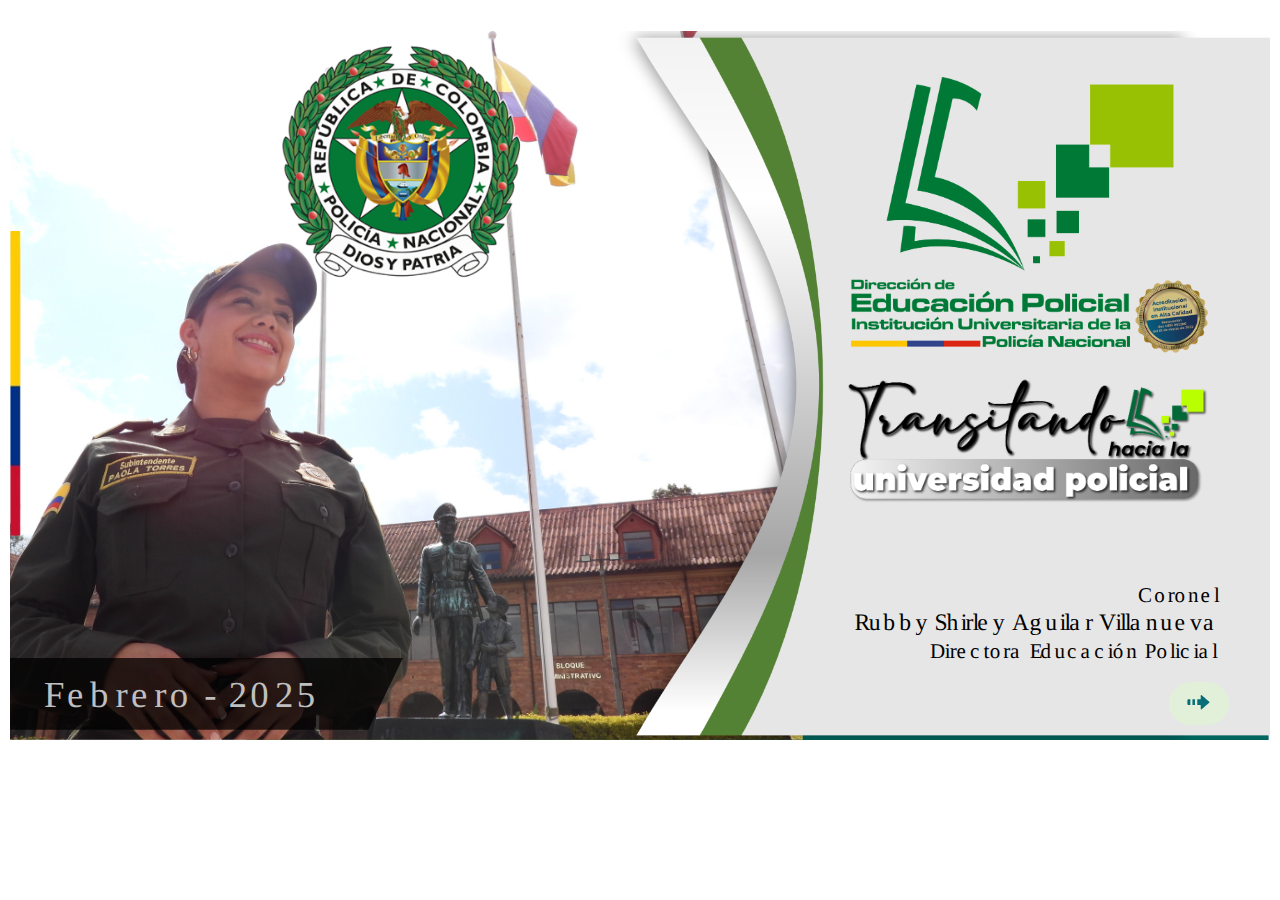
<file: index.html>
﻿<!doctype html>
<html lang="es">
<head>
  <meta charset="utf-8">
  <!-- Creado con Storyline 360 x64 - http://www.articulate.com  -->
  <!-- version: 3.96.33815.0 -->
  <title>REUNION_Z1</title>
  <meta http-equiv="x-ua-compatible" content="IE=edge"/>
  <meta name="viewport" content="width=device-width,initial-scale=1,user-scalable=no,shrink-to-fit=no,minimal-ui"/>
  <meta name="apple-mobile-web-app-capable" content="yes"/>
  <style>
    html, body { height: 100%; padding: 0; margin: 0 }
    #app { height: 100%; width: 100%; }
  </style>

  <script>
    window.DS = {};
    window.globals = {
      DATA_PATH_BASE: '',
      HAS_FRAME: true,
      HAS_SLIDE: true,

      lmsPresent: false,
      tinCanPresent: false,
      cmi5Present: false,
      aoSupport: false,
      scale: 'noscale',
      captureRc: false,
      browserSize: 'fullscreen',
      bgColor: '#FFFFFF',
      features: 'DropInAcc,DropInBase,DropInCore,DropInInteractions,DropInVideo,LayerPresentAsDialog,MultipleQuizTracking,UpdatedThemeEditor',
      themeName: 'unified',
      preloaderColor: '#8C8C8C',
      suppressAnalytics: false,
      productChannel: 'stable',
      publishSource: 'storyline',
      aid: 'aid|de5515e7-7bf1-4e43-9d3c-0159d87fd708',
      cid: '05d4e142-a4f2-4483-bc0e-c1f2b36c0240',
      playerVersion: '3.96.33815.0',
      publishTimestamp: '2025-02-12T16:59:39.1582185Z',
      maxIosVideoElements: 10,
      connectionSettings: { message: 'Est%C3%A1s%20fuera%20de%20l%C3%ADnea.%20Tratando%20de%20reconectar...', useDarkTheme: true, mode: 'disabled' },
      hasFeature: function(feature) {
        return this.features.split(',').includes(feature);
      },
      
      parseParams: function(qs) {
        if (window.globals.parsedParams != null) {
          return window.globals.parsedParams;
        }
        qs = (qs || window.location.search.substr(1)).split('+').join(' ');
        var params = {},
            tokens,
            re = /[?&]?([^=]+)=([^&]*)/g;

        while (tokens = re.exec(qs)) {
          params[decodeURIComponent(tokens[1]).trim()] =
            decodeURIComponent(tokens[2]).trim();
        }
        window.globals.parsedParams = params;
        return params;
      }

    };
  </script>
  <script>
    var isIe11 = ('ActiveXObject' in window || window.MSBlobBuilder != null)
      && window.msCrypto != null && !window.ActiveXObject;
    if (isIe11) {
      window.globals.unsupportedBrowser = true;
      document.write(atob('[base64]'));
    }
  </script>

  <script>
    if (window.globals.hasFeature('MultiLanguageSinglePackageSupport')) {
      
      
    }
  </script>

  
  <script>window.THREE = { };</script>
  
</head>
<body style="background: #FFFFFF" class="cs-HTML theme-unified">
  <!-- 360 -->
  <script>!function(){var e,i=/iPhone/i,o=/iPod/i,n=/iPad/i,t=/\biOS-universal(?:.+)Mac\b/i,r=/\bAndroid(?:.+)Mobile\b/i,a=/Android/i,d=/(?:SD4930UR|\bSilk(?:.+)Mobile\b)/i,p=/Silk/i,l=/Windows Phone/i,u=/\bWindows(?:.+)ARM\b/i,b=/BlackBerry/i,s=/BB10/i,c=/Opera Mini/i,f=/\b(CriOS|Chrome)(?:.+)Mobile/i,h=/Mobile(?:.+)Firefox\b/i,v=function(e){return void 0!==e&&"MacIntel"===e.platform&&"number"==typeof e.maxTouchPoints&&e.maxTouchPoints>1&&"undefined"==typeof MSStream};e=function(e){var m={userAgent:"",platform:"",maxTouchPoints:0};e||"undefined"==typeof navigator?"string"==typeof e?m.userAgent=e:e&&e.userAgent&&(m={userAgent:e.userAgent,platform:e.platform,maxTouchPoints:e.maxTouchPoints||0}):m={userAgent:navigator.userAgent,platform:navigator.platform,maxTouchPoints:navigator.maxTouchPoints||0};var g=m.userAgent,y=g.split("[FBAN");void 0!==y[1]&&(g=y[0]),void 0!==(y=g.split("Twitter"))[1]&&(g=y[0]);var A=function(e){return function(i){return i.test(e)}}(g),w={apple:{phone:A(i)&&!A(l),ipod:A(o),tablet:!A(i)&&(A(n)||v(m))&&!A(l),universal:A(t),device:(A(i)||A(o)||A(n)||A(t)||v(m))&&!A(l)},amazon:{phone:A(d),tablet:!A(d)&&A(p),device:A(d)||A(p)},android:{phone:!A(l)&&A(d)||!A(l)&&A(r),tablet:!A(l)&&!A(d)&&!A(r)&&(A(p)||A(a)),device:!A(l)&&(A(d)||A(p)||A(r)||A(a))||A(/\bokhttp\b/i)},windows:{phone:A(l),tablet:A(u),device:A(l)||A(u)},other:{blackberry:A(b),blackberry10:A(s),opera:A(c),firefox:A(h),chrome:A(f),device:A(b)||A(s)||A(c)||A(h)||A(f)},any:!1,phone:!1,tablet:!1};return w.any=w.apple.device||w.android.device||w.windows.device||w.other.device,w.phone=w.apple.phone||w.android.phone||w.windows.phone,w.tablet=w.apple.tablet||w.android.tablet||w.windows.tablet,w}(),"object"==typeof exports&&"undefined"!=typeof module?module.exports=e:"function"==typeof define&&define.amd?define((function(){return e})):this.isMobile=e}();
    window.isMobile.apple.tablet = window.isMobile.apple.tablet ||
      (navigator.platform === 'MacIntel' && navigator.maxTouchPoints > 1);
    window.isMobile.apple.device = window.isMobile.apple.device || window.isMobile.apple.tablet;
    window.isMobile.tablet = window.isMobile.tablet || window.isMobile.apple.tablet;
    window.isMobile.any = window.isMobile.any || window.isMobile.apple.tablet;
  </script>

  <div id="focus-sink" tabindex="-1"></div>

  <div id="preso"></div>
  <script>
    (function() {

      var classTypes = [ 'desktop', 'mobile', 'phone', 'tablet' ];

      var addDeviceClasses = function(prefix, testObj) {
        var curr, i;
        for (i = 0; i < classTypes.length; i++) {
          curr = classTypes[i];
          if (testObj[curr]) {
            document.body.classList.add(prefix + curr);
          }
        }
      };

      var params = window.globals.parseParams(),
          isDevicePreview = params.devicepreview === '1',
          isPhoneOverride = params.deviceType === 'phone' || (isDevicePreview && params.phone == '1'),
          isTabletOverride = (params.deviceType === 'tablet' || isDevicePreview) && !isPhoneOverride,
          isMobileOverride = isPhoneOverride || isTabletOverride;

      var deviceView = {
        desktop: !window.isMobile.any && !isMobileOverride,
        mobile: window.isMobile.any || isMobileOverride,
        phone: isPhoneOverride || (window.isMobile.phone && !isTabletOverride),
        tablet: isTabletOverride || window.isMobile.tablet
      };

      window.globals.deviceView = deviceView;
      window.isMobile.desktop = !window.isMobile.any;
      window.isMobile.mobile = window.isMobile.any;

      addDeviceClasses('view-', deviceView);

    })();
  </script>
  
  <script src='story_content/triggers.js' type=text/javascript></script>
<script src='story_content/user.js' type=text/javascript></script>
  <div class="slide-loader"></div>

  <script>
    var doc = document, loader = doc.body.querySelector('.slide-loader'); [ 1, 2, 3 ].forEach(function(n) { var d = doc.createElement('div'); d.style.backgroundColor = window.globals.preloaderColor; d.classList.add('mobile-loader-dot'); d.classList.add('dot' + n); loader.appendChild(d); });
  </script>

  <div class="mobile-load-title-overlay" style="display: none">
    <div class="mobile-load-title">REUNION_Z1</div>
  </div>

  <div class="mobile-chrome-warning"></div>

  
<style>
  .warn-connection-dialog {
    display: none;
    background: transparent;
    pointer-events: all;
    position: fixed;
    left: 0;
    top: 0;
    width: 100%;
    height: 100%;
    z-index: 999;
  }

  .warn-connection-content {
    pointer-events: all;
    border-radius: 4px;
    background: white;
    border: 1px solid #E7E7E7;
    color: #333333;
    box-shadow: 0 2px 4px rgba(0, 0, 0, 0.25);
    transition: all 150ms ease-out;
    position: absolute;
    white-space: nowrap;
  }

  .view-phone.is-landscape .warn-connection-content {
    left: 23px;
    bottom: 23px;
  }

  .view-tablet.is-landscape .warn-connection-content {
    left: 50%;
    top: 20px;
    transform: translateX(-50%);
  }

  .view-mobile.is-portrait .warn-connection-content {
    transform: translate(-50%, calc(-100% - 15px));
  }

  .warn-connection-content p {
    display: inline-block;
    margin: 0 8px 0 0;
    line-height: 33px;
    font-size: 11px;
  }

  .warn-connection-content svg {
    position: relative;
    vertical-align: middle;
    margin: 0 2px 2px 8px;
  }

  .view-desktop .warn-connection-content {
    left: 1.5em;
    bottom: 1.5em;
  }

  .view-desktop .warn-connection-content p {
    font-size: 1.1em;
  }

  .is-offline .warn-connection-dialog {
    display: block;
  }

  .is-offline .cs-panel * {
    pointer-events: none !important;
  }

  .is-offline .cs-panel {
    pointer-events: all !important;
  }

  .is-offline #nav-controls * {
    pointer-events: none !important;
  }

  .is-offline #nav-controls {
    pointer-events: all !important;
  }
</style>

<div class="warn-connection-dialog" role="alertdialog" aria-modal="true" tabindex="0" aria-labelledby="warn-connection-message">
  <div class="warn-connection-content">
    <svg width="17" height="15" viewBox="0 0 17 15" xmlns="http://www.w3.org/2000/svg">
      <path fill="#8F0000" stroke="white" d="M16.07,12.98 L15.88,12.23 L9.51,1.21 C8.97,0.26,7.6,0.26,7.06,1.21 L0.69,12.23 C0.15,13.16,0.81,14.36,1.91,14.36 H14.65 C15.47,14.36,16.05,13.7,16.07,12.98 Z"/>
      <path fill="white" stroke="white" d="M8.58,5.5 C8.35,5.28,8.5,5.35,8.21,5.32 C8.09,5.35,7.97,5.49,7.96,5.67 C7.97,5.79,7.98,5.92,7.98,6.04 L7.98,6.04 C7.99,6.17,8,6.31,8.01,6.43 L8.01,6.44 C8.03,6.92,8.06,7.41,8.09,7.9 L8.09,7.9 C8.12,8.39,8.14,8.88,8.17,9.37 C8.17,9.39,8.18,9.42,8.2,9.44 C8.23,9.46,8.25,9.47,8.28,9.47 C8.31,9.47,8.34,9.46,8.35,9.44 C8.37,9.43,8.38,9.4,8.39,9.35 L8.39,9.34 C8.39,9.24,8.4,9.15,8.4,9.05 L8.4,9.05 C8.41,8.96,8.41,8.86,8.42,8.75 C8.43,8.44,8.45,8.12,8.47,7.81 L8.47,7.81 C8.49,7.49,8.51,7.18,8.53,6.87 C8.55,6.46,8.56,6.05,8.59,5.64 L8.6,5.62 C8.6,5.57,8.59,5.53,8.58,5.5 L8.21,5.32 Z"/>
      <circle fill="white" stroke="white" cx="8.3" cy="11.35" r="0.3"/>
    </svg>
    <p id="warn-connection-message">You are offline. Trying to reconnect...</p>
  </div>
</div>

<script>
  (function() {
    window.DS.connection = {
      warningShown: false,
      assets: {},
      loadingAssetGroup: false,
      retryDelay: 500
    };

    var connectionSettings = window.globals.connectionSettings || {};

    var useConnectionMessages = window.AbortController != null &&
      window.location.protocol != 'file:' &&
      connectionSettings.mode === 'normal';

    window.DS.connection.useConnectionMessages = useConnectionMessages;

    var assetCount = 0;
    var checkLoadedId;


    if (useConnectionMessages && connectionSettings != null) {
      var contentEl = document.querySelector('.warn-connection-content');
      var messageEl = contentEl.querySelector('p');

      if (connectionSettings.useDarkTheme) {
        contentEl.style.borderColor = '#BABBBA';
        contentEl.style.backgroundColor = '#282828';
        contentEl.style.color = '#FFFFFF';
      }

      if (connectionSettings.message != null) {
        messageEl.textContent = window.decodeURIComponent(connectionSettings.message);
      }
    }

    function checkAssetsReady() {
      for (var i in DS.connection.assets) {
        if (!DS.connection.assets[i].success) {
          return false;
        }
      }
      return true;
    }

    function stopAssetGroup() {
      if (!useConnectionMessages) { return; }

      assetCount = 0;

      DS.connection.oldAssetGroup = DS.connection.assets;
      DS.connection.assets = {};
      DS.connection.loadingAssetGroup = false;
      clearInterval(checkLoadedId);
    }

    function startAssetGroup() {
      if (!useConnectionMessages) { return; }
      var ticks = 0;
      clearInterval(checkLoadedId);
      checkLoadedId = setInterval(function() {
        var loaded = 0;
        if (assetCount === 0 && loaded === 0) {
          clearInterval(checkLoadedId);
          return;
        }

        for (var i in DS.connection.assets) {
          if (DS.connection.assets[i].success) {
            loaded++;
          }
        }

        if (assetCount === loaded && checkAssetsReady()) {
          for (var i in DS.connection.assets) {
            if (DS.connection.assets[i].action) {
              DS.connection.assets[i].action();
            }
          }
          hideWarning();
          stopAssetGroup();
        }
      }, 100)
    }

    function requiredAsset(url, action, retry, type) {
      if (!useConnectionMessages) { return; }
      if (DS.connection.assets[url]) { return; }

      DS.connection.assets[url] = {
        success: false, action: action, retry: retry, type: type
      };
      assetCount = Object.keys(DS.connection.assets).length;
      if (!DS.connection.loadingAssetGroup) {
        startAssetGroup();
      }
      DS.connection.loadingAssetGroup = true;
    }

    function assetLoaded(url) {
      if (!useConnectionMessages) { return; }
      if (DS.connection.assets[url]) {
        DS.connection.assets[url].success = true;
      }
    }

    function assetFailed(url) {
      if (!useConnectionMessages) { return; }
      if (!DS.connection.assets[url]) {
        if (/\.js$/.test(url) && url.indexOf('transcripts') === -1) {
          setTimeout(function() {
            if (DS.connection.lastSlideLoaded != null) {
              DS.connection.lastSlideLoaded();
            }
          }, DS.connection.retryDelay);
        }
        return;
      }
      if (!DS.connection.warningShown) { showWarning(); }
      if (DS.connection.assets[url].retry) {
        setTimeout(function() {
          if (!DS.connection.assets[url].success) {
            DS.connection.assets[url].retry()
          }
        }, DS.connection.retryDelay);
      }
    }

    function hideWarning() {
      document.body.classList.remove('is-offline');
      DS.connection.warningShown = false;
      enableKeys();
    }
    DS.connection.hideWarning = hideWarning

    function showWarning(btn) {
      document.body.classList.add('is-offline')
      DS.connection.warningShown = true;
      updateWarningPosition();
      disableKeys();
    }

    function updateWarningPosition() {
      if (!DS.connection.warningShown) {
        return;
      }

      var isPortrait = document.body.classList.contains('is-portrait');
      var isMobile = document.body.classList.contains('view-mobile');
      var warningEl = document.querySelector('.warn-connection-content');

      if (isPortrait && isMobile) {
        var slide = document.querySelector('.primary-slide');
        var slideRect = slide != null
          ? slide.getBoundingClientRect()
          : { top: window.innerHeight, left: 0, width: window.innerWidth };

        warningEl.style.top = `${slideRect.top}px`
        warningEl.style.left = `${slideRect.left + slideRect.width / 2}px`
      } else {
        warningEl.style.top = null;
        warningEl.style.left = null;
      }

      window.requestAnimationFrame(updateWarningPosition);
    }

    function onDisableKeyDown(e) {
      e.preventDefault();
      e.stopImmediatePropagation();
    }

    function onDisableKeyUp(e) {
      e.preventDefault();
      e.stopImmediatePropagation();
    }

    var accStyle = document.createElement('style');
    var warnDialogEl = document.querySelector('.warn-connection-dialog');

    function disableKeys() {
      if (DS.views && DS.views.nsStack && DS.views.nsStack.length === 1) {
        DS.views.nsStack[0].tabReachable = false
        DS.views.nsStack[0].updateTabIndex(true, true);
      }

      accStyle.innerHTML = '.acc-shadow-dom { display: none; }';
      document.body.appendChild(accStyle);

      warnDialogEl.parentNode.append(warnDialogEl);
      warnDialogEl.focus();
    }

    function enableKeys() {
      accStyle.remove();
      if (DS.views && DS.views.nsStack && DS.views.nsStack.length === 1 && DS.views.nsStack[0].name === '_frame') {
        DS.views.nsStack[0].tabReachable = true;
        DS.views.nsStack[0].updateTabIndex();
      }
    }

    // these will all be noops if the feature flag isn't set in
    // the data and `window.globals.features`
    DS.connection.requiredAsset = requiredAsset;
    DS.connection.assetLoaded = assetLoaded;
    DS.connection.assetFailed = assetFailed;
    DS.connection.stopAssetGroup = stopAssetGroup;
    DS.connection.startAssetGroup = startAssetGroup;
  })();
</script>


  <script>
    
    if (window.autoSpider && window.vInterfaceObject) {
      document.querySelector('.mobile-load-title-overlay').style.display = 'none';
    }
  </script>

  

  <link rel="stylesheet" href="html5/data/css/output.min.css" data-noprefix/>
</body>
<script src="html5/lib/scripts/bootstrapper.min.js"></script>
</html>
</file>
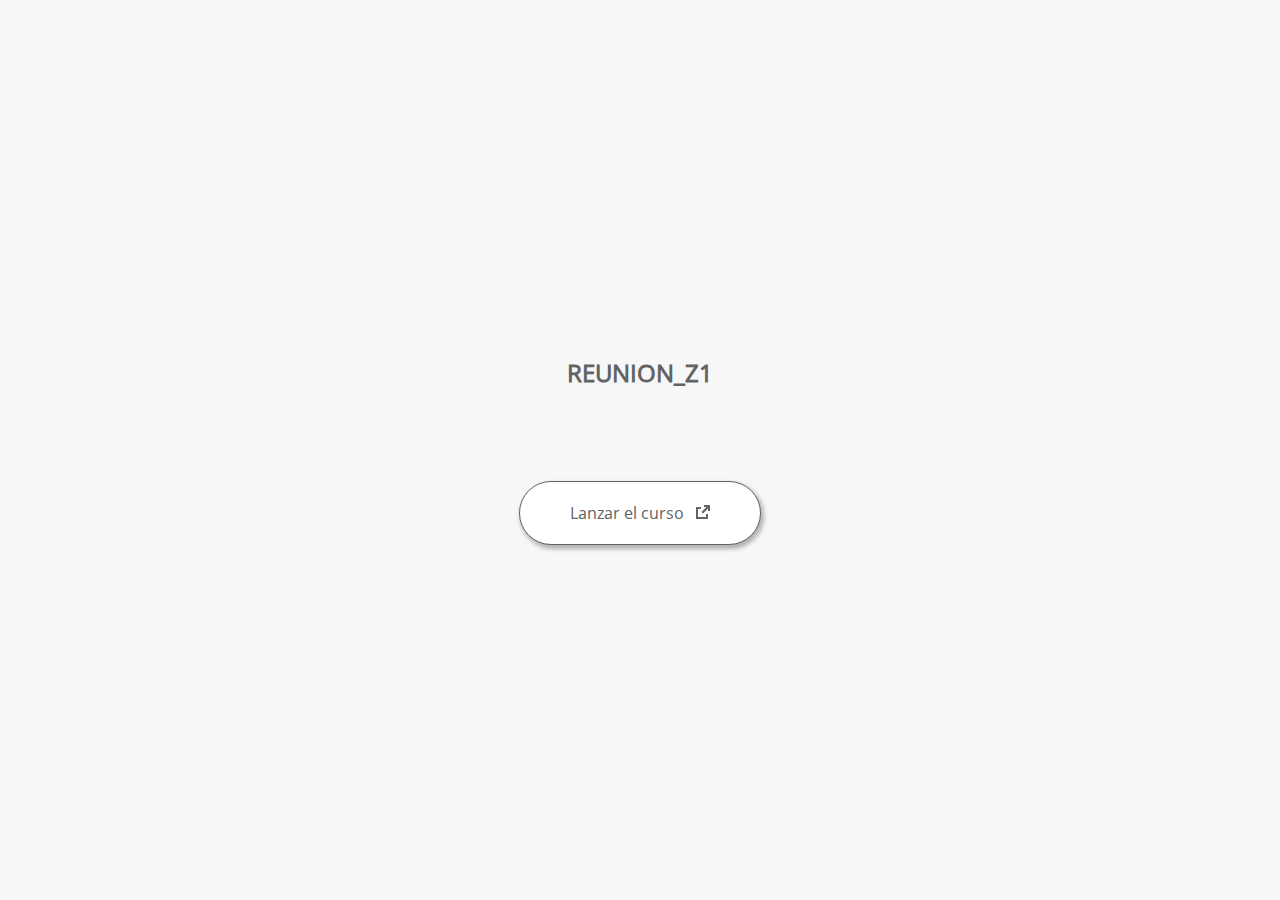
<file: launcher.html>
﻿<html lang="es">
	<head>
		<!-- Creado con Storyline 360 x64 - http://www.articulate.com  --> 
		<!-- version: 3.96.33815.0 --> 

		<title>REUNION_Z1</title>
    <style>
      @font-face {
        font-family: "Open Sans Full";
        font-style: normal;
        font-weight: 400;
        src: local("Open Sans"),
             local("OpenSans"),
             url(html5/lib/stylesheets/mobile-fonts/open-sans-regular.woff) format("woff")
      }
      body {
        background-color: #F7F7F7;
      }
      h1 {
        color: #636363;
        font-family: "Open Sans Full", Helvetica, sans-serif;
        font-size: 150%;
        margin-bottom: 92px;
        padding-bottom: 0;
      }

      button {
        background-color: #FFF;
        border: 1px solid #636363;
        border-radius: 80px;
        box-shadow: 2px 3px 4px 1px rgba(39, 39, 39, 0.33);
        color: #636363;
        font-family: "Open Sans Full", Helvetica, sans-serif;
        font-size: 100%;
        padding: 20px 50px;
      }
      img {
        height: 15px;
        width: 15px;
        margin-left: 8px;
      }
    </style>
		<script>
			
			/******************************************************************************/
			//
			// NOTE TO DEVELOPERS:
			// The following code should be integrated with your web page in order to open
			// the presentation in a new window.  To launch the presentation immediately, 
			// simply copy the code below into your web page.  To launch the presentation
			// when a button or link is clicked, call LaunchPresentation when the onClick
			// event is triggered.
			//
			/******************************************************************************/		
		
		
			var Safari =  (navigator.appVersion.indexOf("Safari") >= 0);
			
			var g_bChromeless = true;
			var g_bResizeable = true;
			var g_nContentWidth = 980;
			var g_nContentHeight = 560;
			var g_strStartPage = "story.html" + document.location.search;
			var g_strBrowserSize = "fullscreen";
		
			function LaunchContent()
			{
				var nWidth = screen.availWidth;
				var nHeight = screen.availHeight;

				if (nWidth > g_nContentWidth && nHeight > g_nContentHeight && g_strBrowserSize != "fullscreen")
				{
					nWidth = g_nContentWidth;
					nHeight = g_nContentHeight;
					
					if (!Safari && !g_bChromeless)
					{
						nWidth += 17;
					}
				}

				// Build the options string
				var strOptions = "width=" + nWidth +",height=" + nHeight;
				if (g_bResizeable)
				{
					strOptions += ",resizable=yes"
				}
				else
				{
					strOptions += ",resizable=no"
				}

				if (g_bChromeless)
				{
					strOptions += ", status=0, toolbar=0, location=0, menubar=0, scrollbars=0";
				}
				else
				{
					strOptions += ", status=1, toolbar=1, location=1, menubar=1, scrollbars=1";
				}

				// Launch the URL
				if (Safari)
				{
					var oWnd = window.open("", "_blank", strOptions);
					oWnd.location = g_strStartPage;
				}
				else
				{
					window.open(g_strStartPage , "_blank", strOptions);
				}
			}

			
			
		</script>
		
	</head>
	
	<body onload="setTimeout('LaunchContent()', 100);">
		<center>
			<table width="100%" height="100%" border="0" cellpadding="0" cellspacing="0">
				<tr>
					<td>
						<center>
              <h1 tabIndex="-1">REUNION_Z1</h1>
							<button onclick="LaunchContent()" aria-label="Lanzar el curso: abre una ventana nueva">Lanzar el curso <img src="story_content/external_window.png" style="border-style: none; height: 14px; width: 14px;" tabIndex="-1" aria-hidden="true"/></button>
						</center>
					</td>
				</tr>
			</table>
		</center>
	</body>
</html>
</file>
